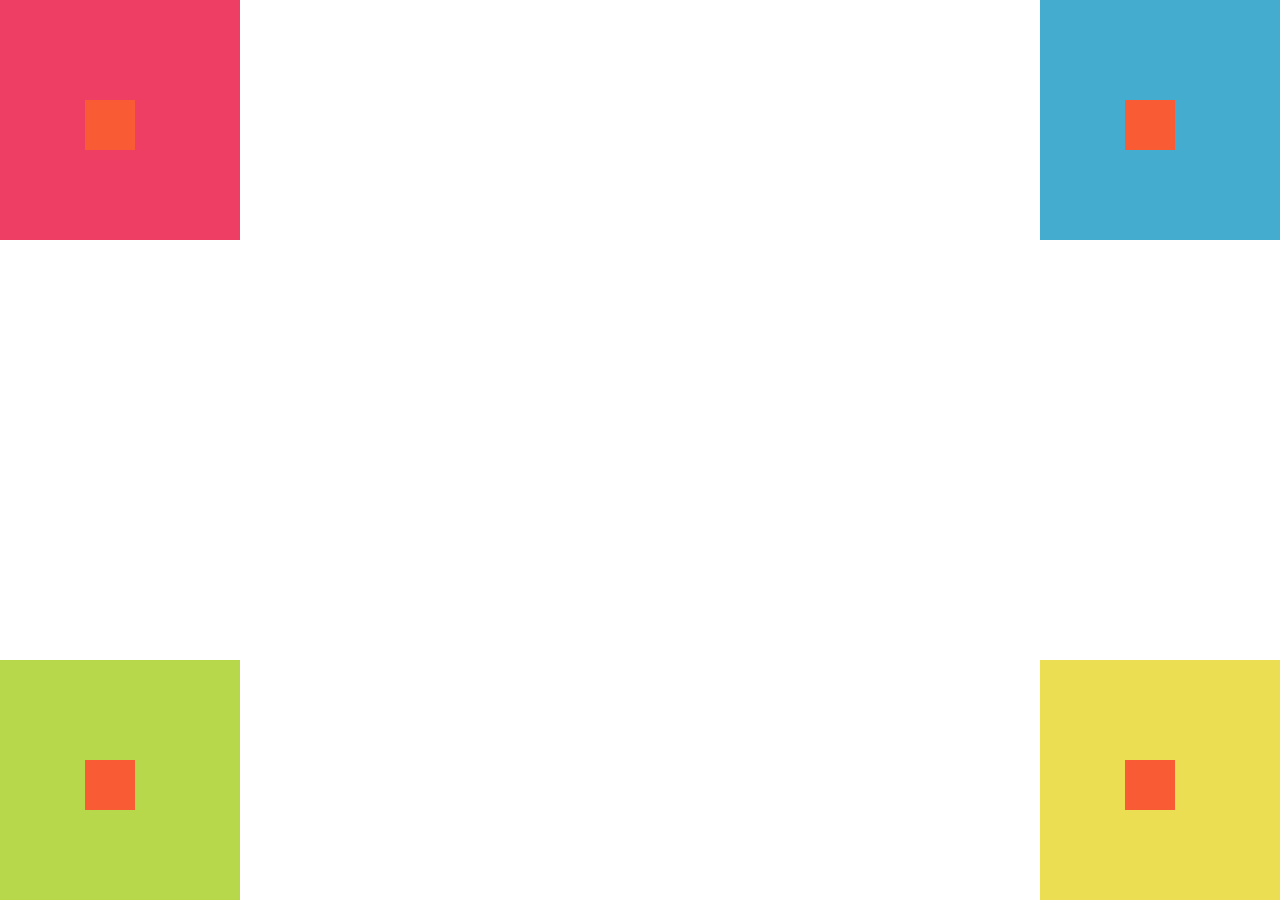
<file: Desafio2Html/index.html>
<!DOCTYPE html>
<html lang="es">
<head>
	<meta charset="utf-8">
	<title>Desafio 2 Html</title>
	<link rel="stylesheet" type="text/css" href="css/estilos.css">
</head>
<body>
	<html>
	<body>
		<div class="rojo" >
			<div class="anaranjado"></div>
		</div>
		<div class="azul">
			<div class="anaranjado"></div>
		</div>
		<div class="verde">
			<div class="anaranjado"></div>
		</div>
		<div class="amarillo">
			<div class="anaranjado"></div>
		</div>
	</body>
	</html>
</body>
</html>
</file>
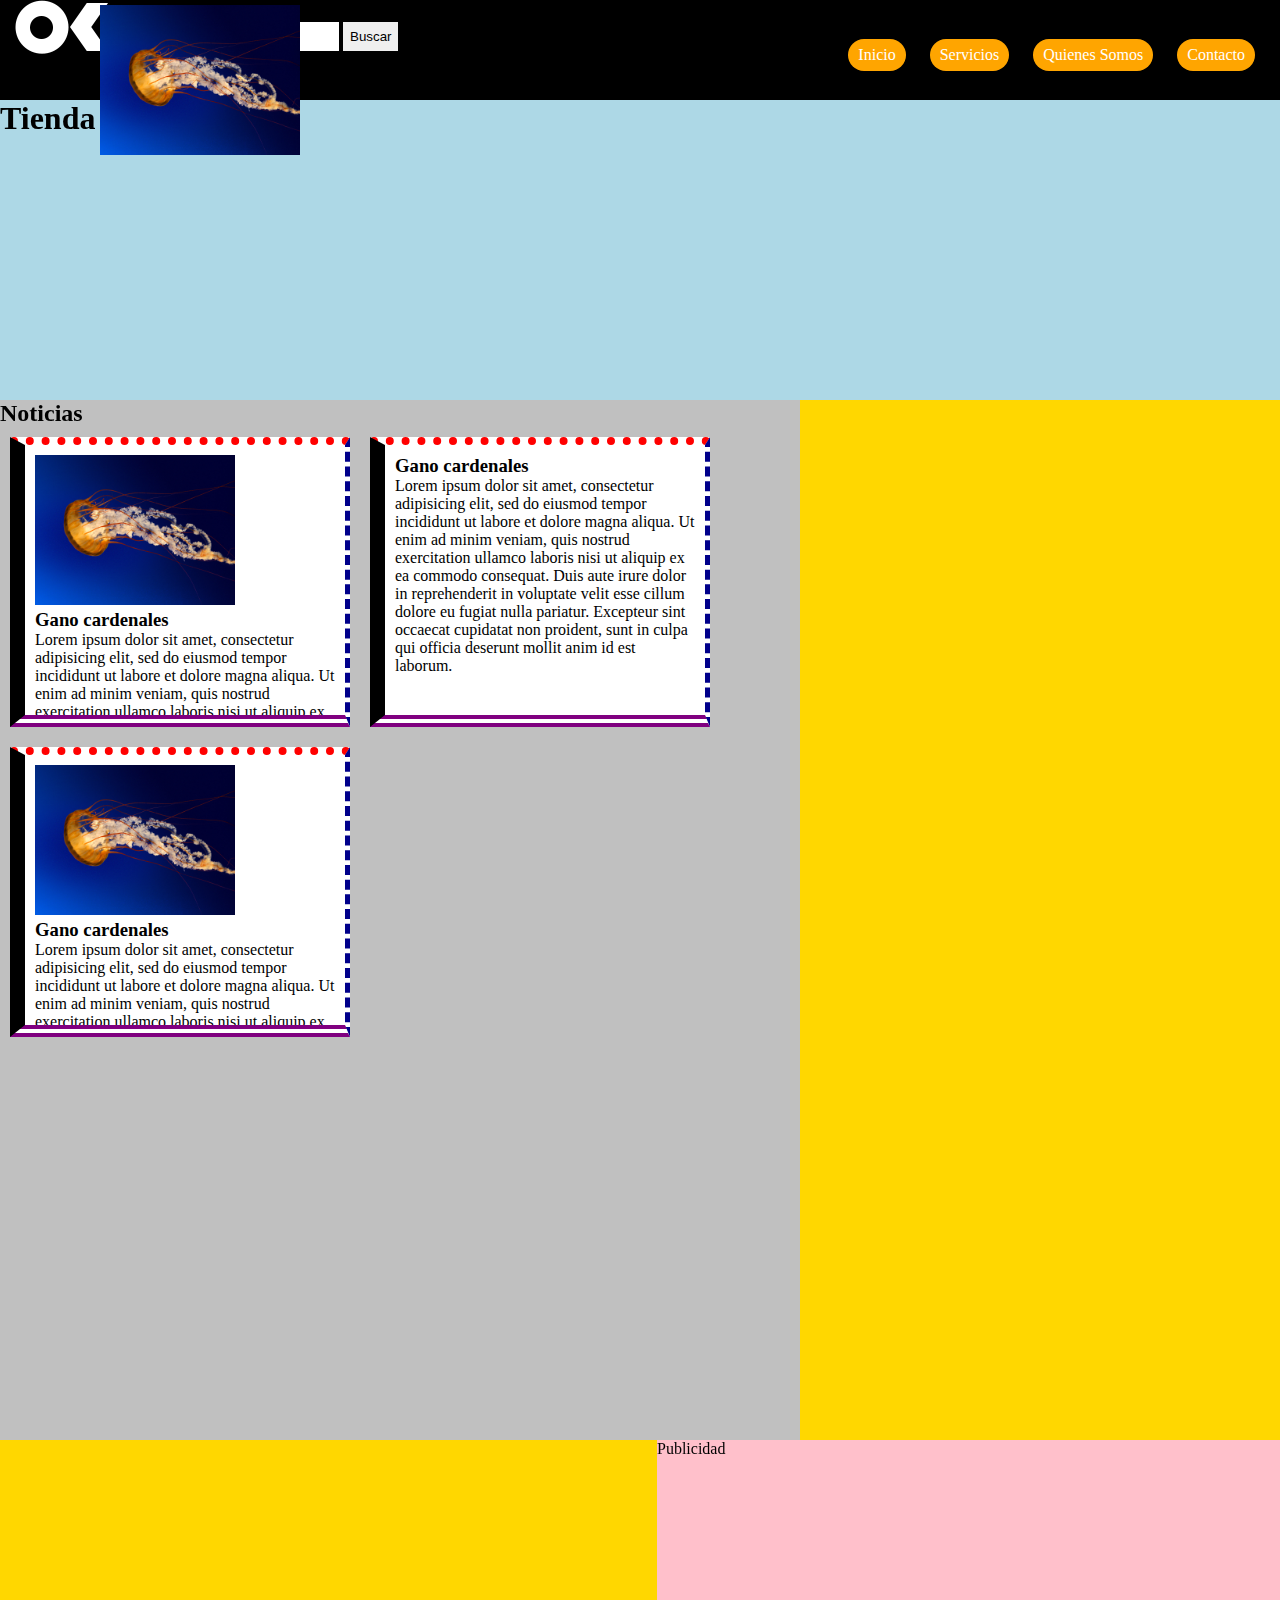
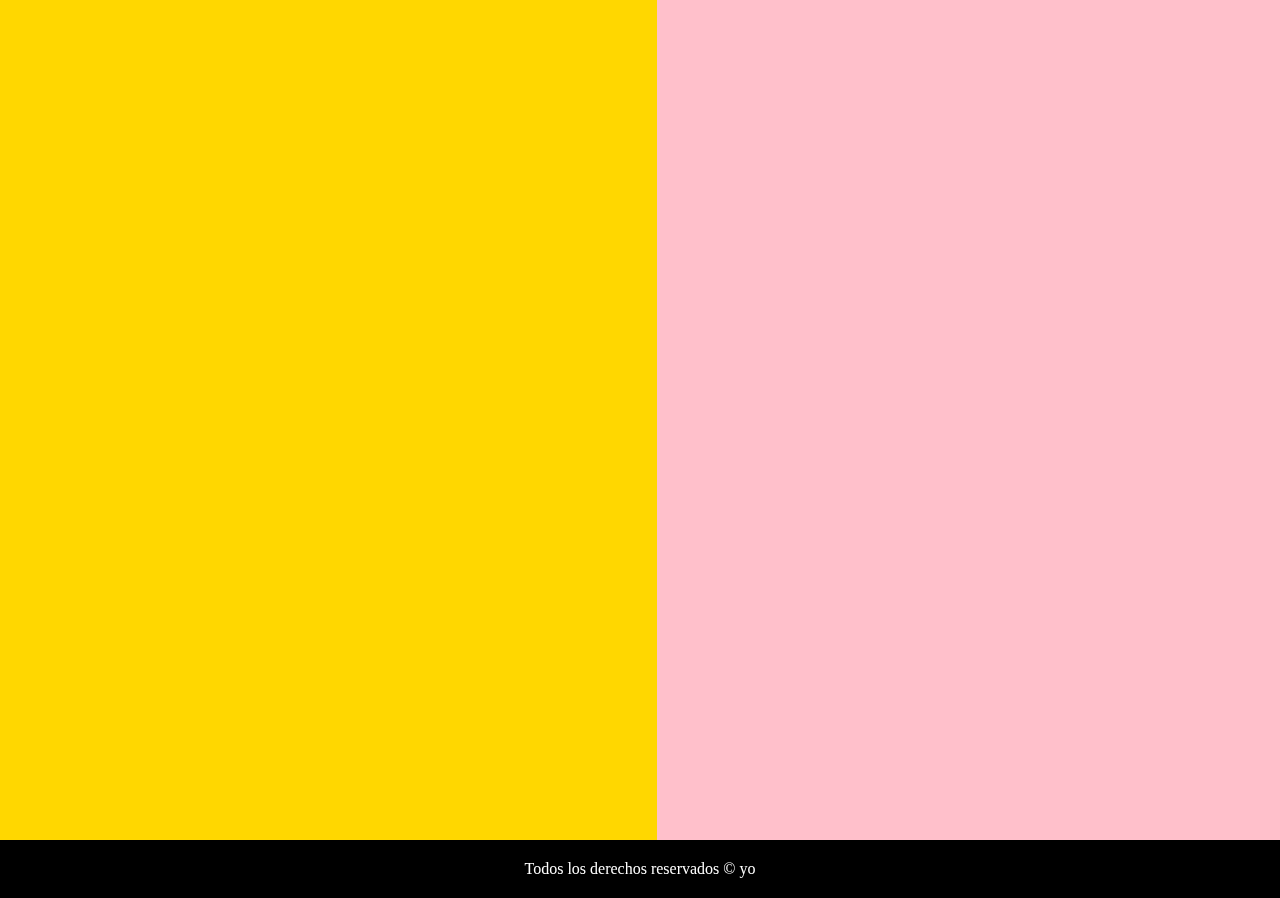
<file: 28-01-index.html>
<!DOCTYPE html>
<html lang="es">
<head>
	<meta charset="utf-8">
	<title>Clase 1 de html2 y css</title>
	<link rel="stylesheet" type="text/css" href="css/estilos.css">
</head>
<body>
<header>
	<figure>
	<img src="img/logo.png">
</figure>
<div>
	<form action="">
		<input type="text">
		<input type="submit" value="Buscar">
	</form>
</div>
	<nav>
		<ul>
			<li>
				<a href="#">Inicio</a>
			</li>

			<li>
				<a href="#">Servicios</a>
				<ul>
					<li>item1</li>
					<li>item2</li>
					<li>item3</li>
					<li>item4</li>
					<li>item5</li>
				</ul>
			</li>

			<li>
				<a href="#">Quienes Somos</a>
			</li>

			<li>
				<a 
			href="#">Contacto</a>
		</li>

		</ul>
	</nav>
</header>
<section id="banner">
	<h1>Tienda</h1>
</section>
<section id="noticias">
	<h2>Noticias</h2>
	<article>
		<img src="img/imagen01.jpg">
		<h3>
			Gano cardenales
		</h3>
		<p>Lorem ipsum dolor sit amet, consectetur adipisicing elit, sed do eiusmod
		tempor incididunt ut labore et dolore magna aliqua. Ut enim ad minim veniam,
		quis nostrud exercitation ullamco laboris nisi ut aliquip ex ea commodo
		consequat. Duis aute irure dolor in reprehenderit in voluptate velit esse
		cillum dolore eu fugiat nulla pariatur. Excepteur sint occaecat cupidatat non
		proident, sunt in culpa qui officia deserunt mollit anim id est laborum.</p>
	</article>
	<article>
		<img src="img/imagen01.jpg" class="imagen-relativa">
		<h3>
			Gano cardenales
		</h3>
		<p>Lorem ipsum dolor sit amet, consectetur adipisicing elit, sed do eiusmod
		tempor incididunt ut labore et dolore magna aliqua. Ut enim ad minim veniam,
		quis nostrud exercitation ullamco laboris nisi ut aliquip ex ea commodo
		consequat. Duis aute irure dolor in reprehenderit in voluptate velit esse
		cillum dolore eu fugiat nulla pariatur. Excepteur sint occaecat cupidatat non
		proident, sunt in culpa qui officia deserunt mollit anim id est laborum.</p>
	</article>
	<article>
		<img src="img/imagen01.jpg">
		<h3>
			Gano cardenales
		</h3>
		<p>Lorem ipsum dolor sit amet, consectetur adipisicing elit, sed do eiusmod
		tempor incididunt ut labore et dolore magna aliqua. Ut enim ad minim veniam,
		quis nostrud exercitation ullamco laboris nisi ut aliquip ex ea commodo
		consequat. Duis aute irure dolor in reprehenderit in voluptate velit esse
		cillum dolore eu fugiat nulla pariatur. Excepteur sint occaecat cupidatat non
		proident, sunt in culpa qui officia deserunt mollit anim id est laborum.</p>
	</article>
</section>
<aside>
	<p>Publicidad</p>
</aside>
<footer><p>Todos los derechos reservados &copy; yo</p></footer>
</body>
</html>
</file>
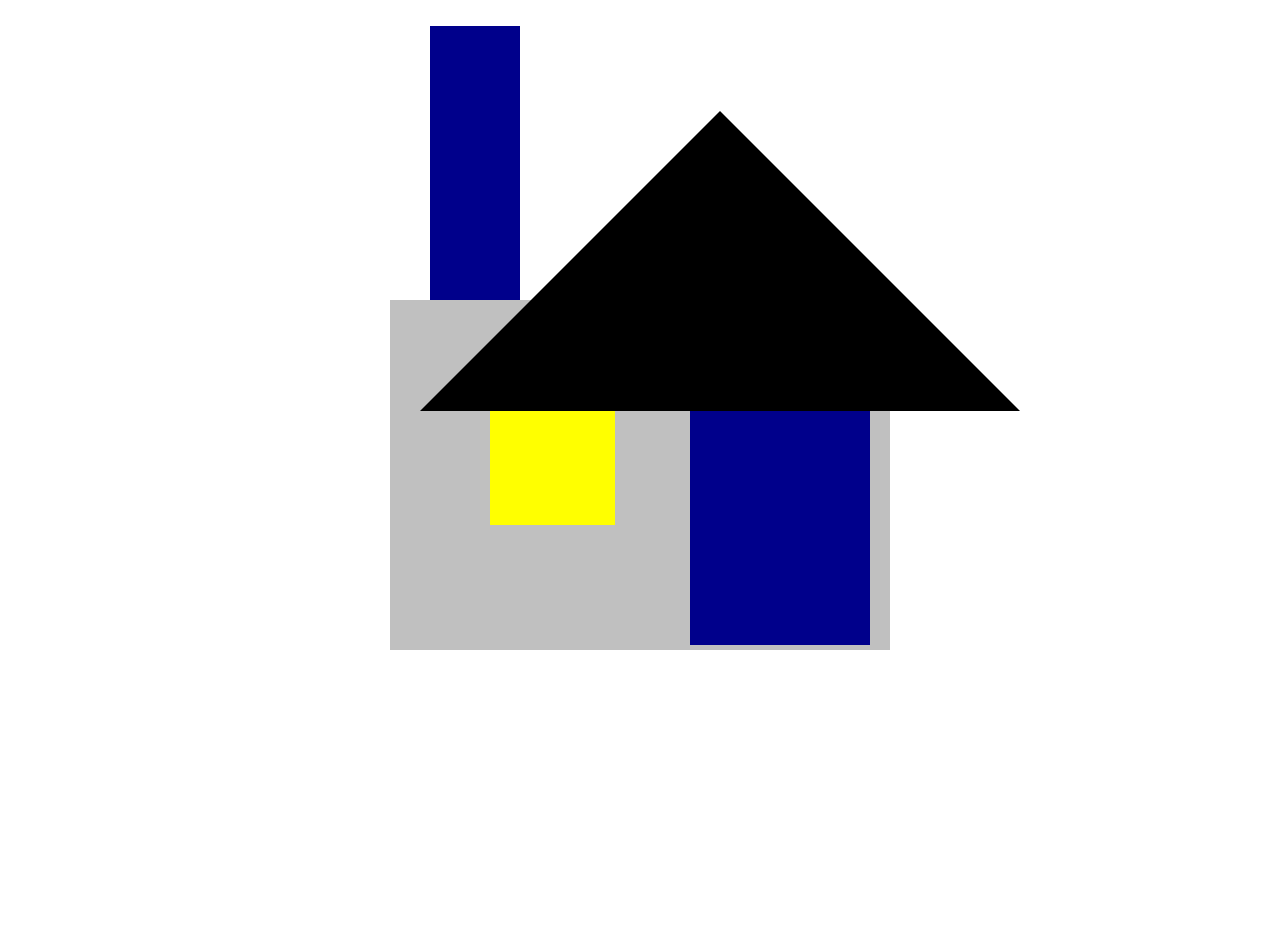
<file: casita05-02.html>
<!DOCTYPE html>
<html >
<head>
	<meta charset="utf-8">
	<title>casita</title>
	<link rel="stylesheet" type="text/css" href="css/estilocasa.css">
</head>
<body>
	<div class="fachada">
		<div class="ventana">
			<div class="ven1"></div>
			<div class="ven2"></div>
			<div class="ven3"></div>
			<div class="ven4"></div>
		</div>
		<div class="puerta"></div>
		<div class="techo"></div>
		<div class="chimenea"></div>
	</div>

</body>
</html>
</file>
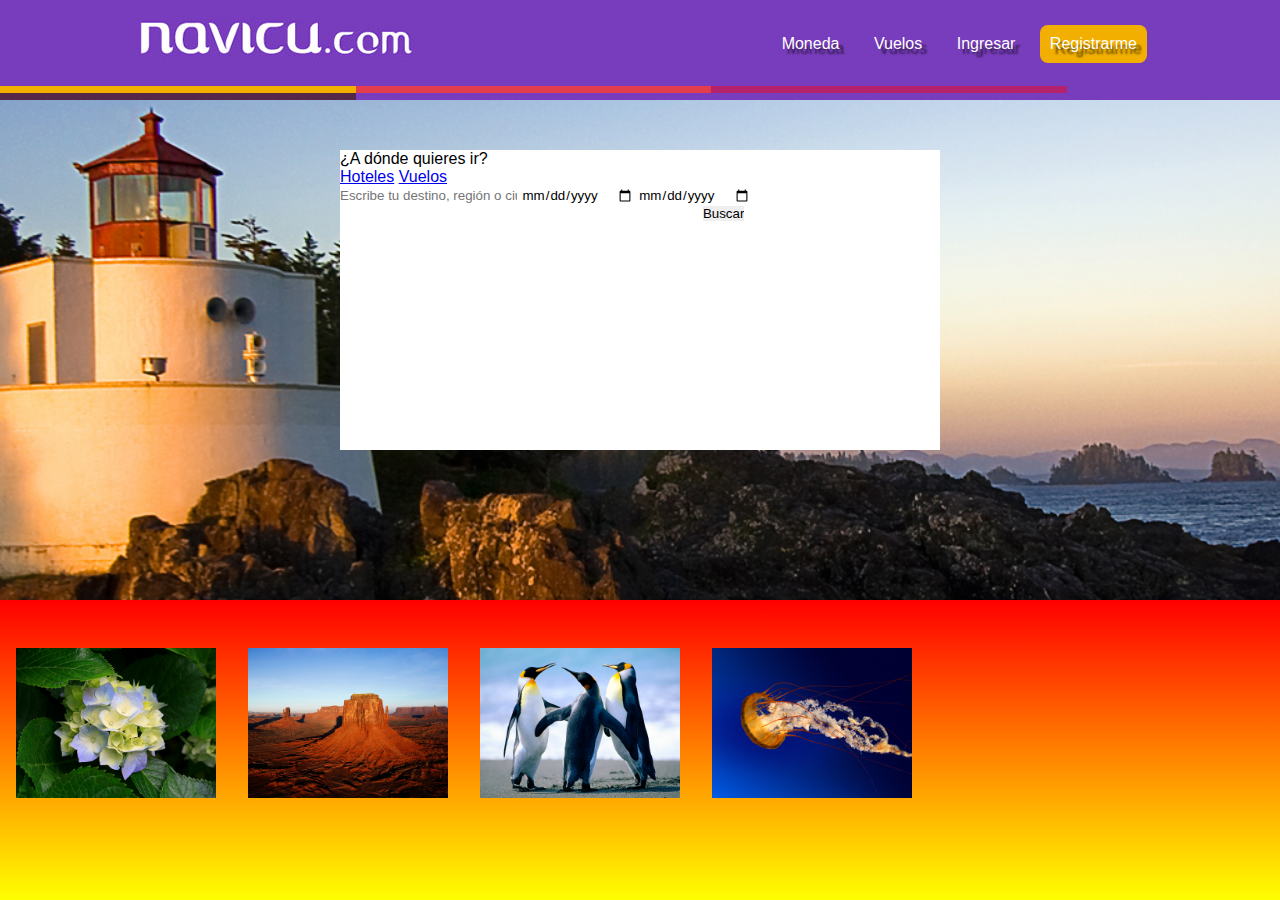
<file: navicu.html>
<!DOCTYPE html>
<html>
<head>
	<meta charset="utf-8">
	<title></title>
	<link rel="stylesheet" type="text/css" href="css/navicu.css">
</head>
<body>
	<header>
		<div class="margenes">
			<figure>
				<img src="img/logo-navicu.jpg" title="logo-navicu" alt="logo navicu">
			</figure>
			<nav>
				<ul>
					<li><a href="#">Moneda</a></li>
					<li><a href="#">Vuelos</a></li>
					<li><a href="#">Ingresar</a></li>
					<li><a href="#">Registrarme</a></li>
				</ul>
			</nav>
		</div>

		<div class="franjas">
			<div></div>
			<div></div>
			<div></div>
			<div></div>
			
		</div>
	</header>

	<section id="principal">
		<div>
			<form>
				<div>
					<div>
						<p>¿A dónde quieres ir?</p>
					</div>
					<div>
						<a href="#">Hoteles</a>
						<a href="#">Vuelos</a>
					</div>
				</div>
				<div>
					<input type="text" name="destino" placeholder="Escribe tu destino, región o ciudad">
					<input type="date" name="fecha-inicio">
					<input type="date" name="fecha-fin">
					<input type="number" name="cantidad-adultos">
					<input type="number" name="cantidad-niños">
					<input type="number" name="cantidad-habitacion">
					<input type="submit" name="buscar" value="Buscar">
				</div>
			</form>
		</div>
	</section>
	<section id="destinos">
		<div class="foto-destino">
			<img src="img/Hydrangeas.jpg" title="destinos" alt="destinos" class="imagen-rotando">
		</div>
		<div class="foto-destino">
			<img src="img/Desert.jpg" title="destinos" alt="destinos" class="imagen-estirada">
		</div>
		<div class="foto-destino">
			<img src="img/Penguins.jpg" title="destinos" alt="destinos" class="imagen-escalando">
		</div>
		<div class="foto-destino">
			<img src="img/Jellyfish.jpg" title="destinos" alt="destinos" class="imagen-trasladada">
		</div>

	</section>

</body>
</html>
</file>
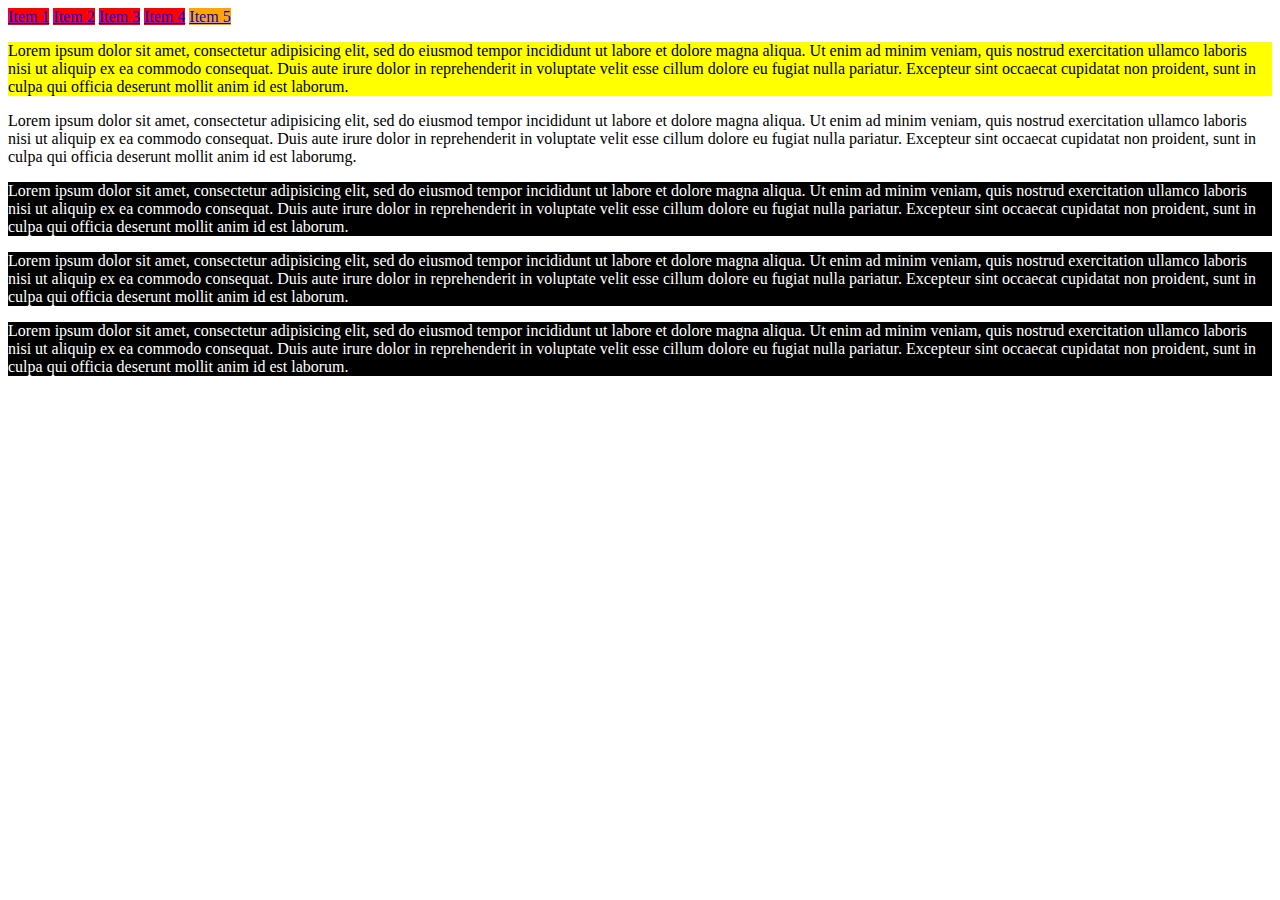
<file: selectore.html>
<!DOCTYPE html>
<html>
<head>
	<meta charset="utf-8">
	<title>selectores avanzados</title>
	<link rel="stylesheet" type="text/css" href="css/selectores.css">
</head>
<body >
	<section id="enlace">
		<a href="servicios">Item 1</a>
		<a href="contactos">Item 2</a>
		<a href="sobre-mi">Item 3</a>
		<a href="productos">Item 4</a>
		<a href="preguntas">Item 5</a>
	</section>
	<p>Lorem ipsum dolor sit amet, consectetur adipisicing elit, sed do eiusmod
	tempor incididunt ut labore et dolore magna aliqua. Ut enim ad minim veniam,
	quis nostrud exercitation ullamco laboris nisi ut aliquip ex ea commodo
	consequat. Duis aute irure dolor in reprehenderit in voluptate velit esse
	cillum dolore eu fugiat nulla pariatur. Excepteur sint occaecat cupidatat non
	proident, sunt in culpa qui officia deserunt mollit anim id est laborum.</p>
	
<div>
	<p>Lorem ipsum dolor sit amet, consectetur adipisicing elit, sed do eiusmod
	tempor incididunt ut labore et dolore magna aliqua. Ut enim ad minim veniam,
	quis nostrud exercitation ullamco laboris nisi ut aliquip ex ea commodo
	consequat. Duis aute irure dolor in reprehenderit in voluptate velit esse
	cillum dolore eu fugiat nulla pariatur. Excepteur sint occaecat cupidatat non
	proident, sunt in culpa qui officia deserunt mollit anim id est laborumg.</p>
</div>


	<p>Lorem ipsum dolor sit amet, consectetur adipisicing elit, sed do eiusmod
	tempor incididunt ut labore et dolore magna aliqua. Ut enim ad minim veniam,
	quis nostrud exercitation ullamco laboris nisi ut aliquip ex ea commodo
	consequat. Duis aute irure dolor in reprehenderit in voluptate velit esse
	cillum dolore eu fugiat nulla pariatur. Excepteur sint occaecat cupidatat non
	proident, sunt in culpa qui officia deserunt mollit anim id est laborum.</p>


	<p>Lorem ipsum dolor sit amet, consectetur adipisicing elit, sed do eiusmod
	tempor incididunt ut labore et dolore magna aliqua. Ut enim ad minim veniam,
	quis nostrud exercitation ullamco laboris nisi ut aliquip ex ea commodo
	consequat. Duis aute irure dolor in reprehenderit in voluptate velit esse
	cillum dolore eu fugiat nulla pariatur. Excepteur sint occaecat cupidatat non
	proident, sunt in culpa qui officia deserunt mollit anim id est laborum.</p>

	<p>Lorem ipsum dolor sit amet, consectetur adipisicing elit, sed do eiusmod
	tempor incididunt ut labore et dolore magna aliqua. Ut enim ad minim veniam,
	quis nostrud exercitation ullamco laboris nisi ut aliquip ex ea commodo
	consequat. Duis aute irure dolor in reprehenderit in voluptate velit esse
	cillum dolore eu fugiat nulla pariatur. Excepteur sint occaecat cupidatat non
	proident, sunt in culpa qui officia deserunt mollit anim id est laborum.</p>

</body>
</html>
</file>
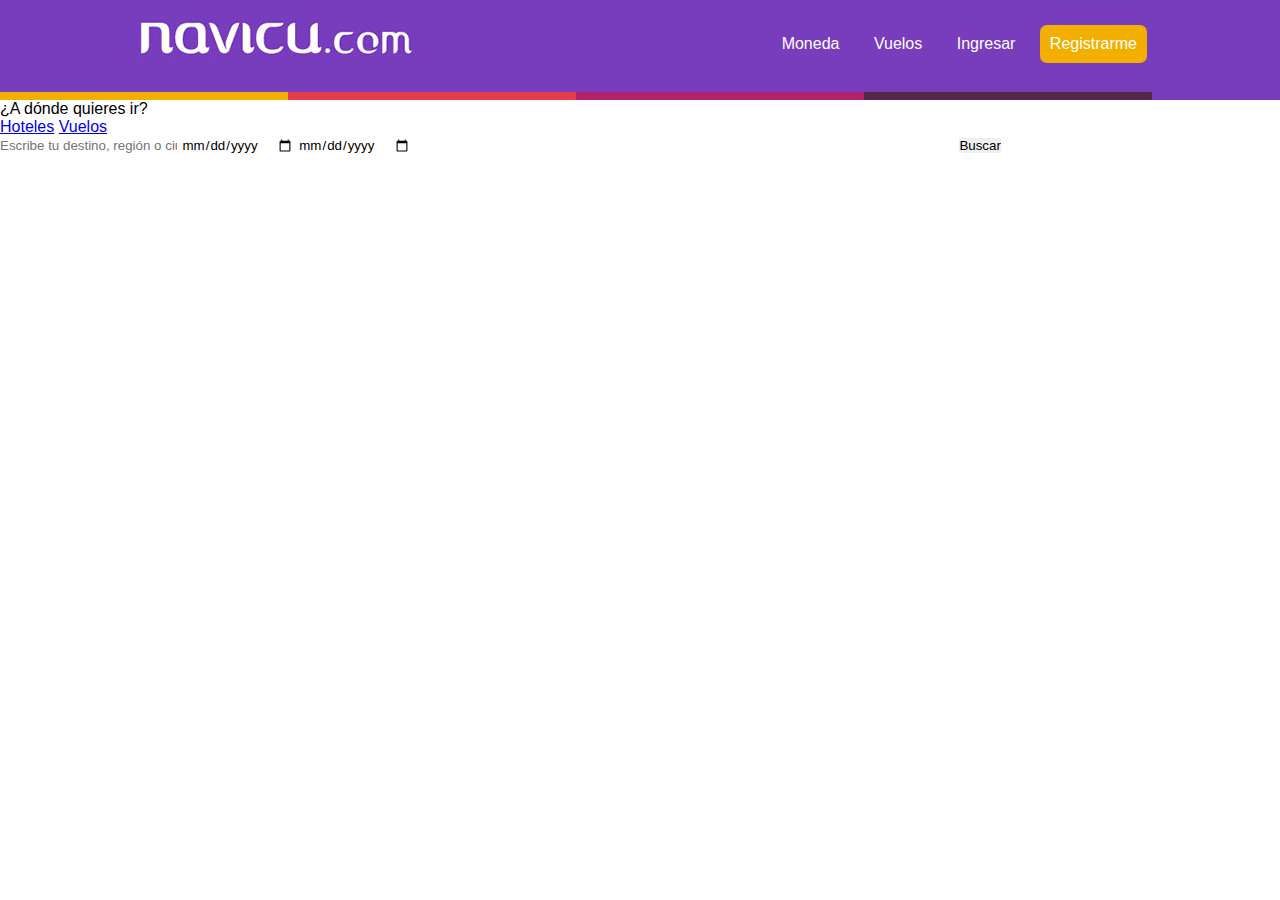
<file: clase 3 - profe/navicu.html>
<!DOCTYPE html>
<html>
<head>
	<meta charset="utf-8">
	<title>NAVICU</title>
	<link rel="stylesheet" type="text/css" href="css/navicu.css">
</head>
<body>
	<header>
		<div class="margenes">
			<figure>
				<img src="img/logo-navicu.jpg" title="logo-navicu" alt="Logo NAVICU">
			</figure>
			<nav>
				<ul>
					<li><a href="#">Moneda</a></li>
					<li><a href="#">Vuelos</a></li>
					<li><a href="#">Ingresar</a></li>
					<li><a href="#">Registrarme</a></li>
				</ul>
			</nav>
		</div>
		<div class="franjas">
			<div></div>
			<div></div>
			<div></div>
			<div></div>
		</div>
	</header>
	<section id="principal">
		<div>
			<form>
				<div>
					<div>
						<p>¿A dónde quieres ir?</p>
					</div>
					<div>
						<a href="#">Hoteles</a>
						<a href="#">Vuelos</a>
					</div>
				</div>
				<div>
					<input type="text" name="destino" placeholder="Escribe tu destino, región o ciudad">
					<input type="date" name="fecha-inicio">
					<input type="date" name="fecha-fin">
					<input type="number" name="cantidad-adultos">
					<input type="number" name="cantidad-niños">
					<input type="number" name="cantidad-habitacion">
					<input type="submit" name="buscar" value="Buscar">
				</div>
			</form>
		</div>
	</section>
</body>
</html>
</file>
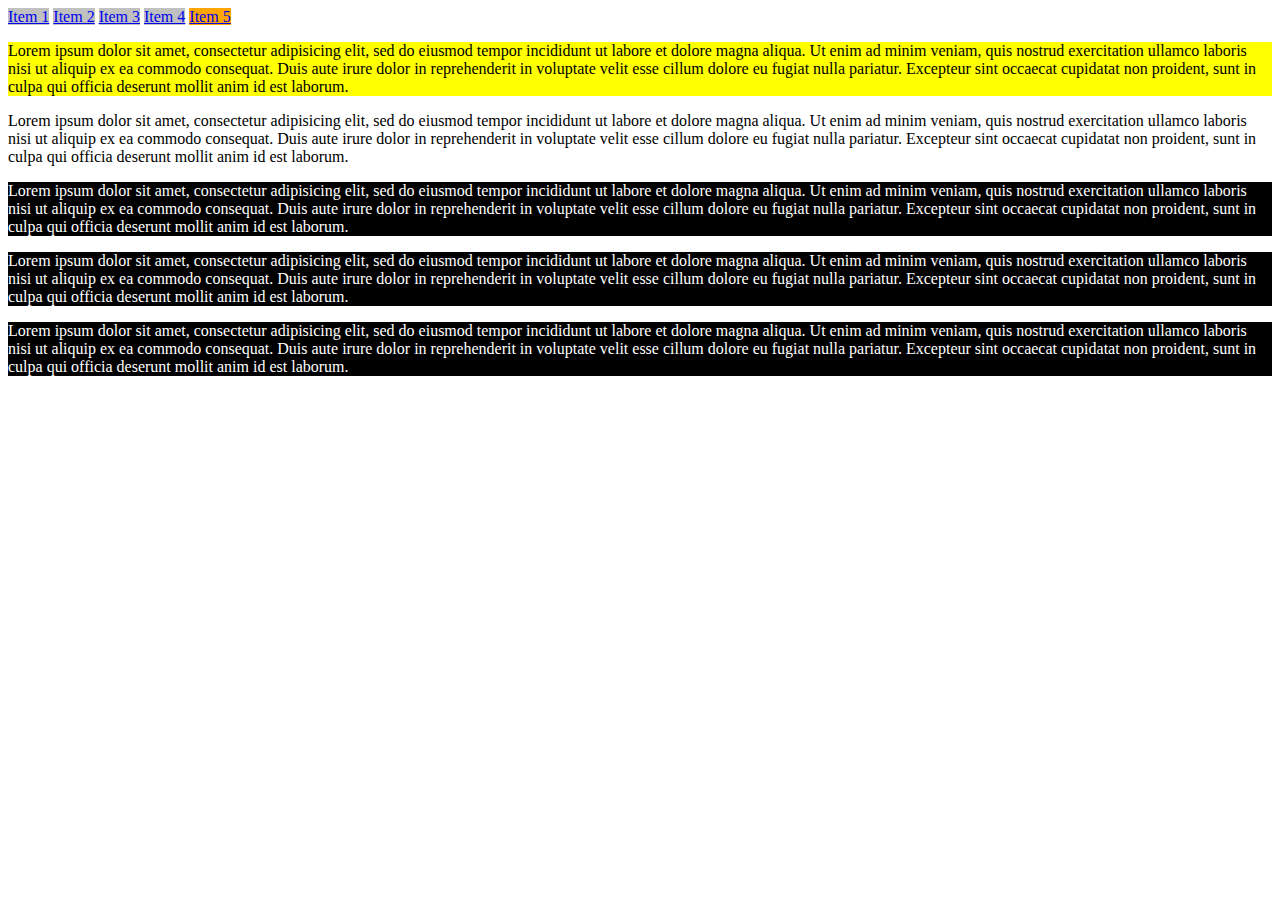
<file: clase 3 - profe/selectores.html>
<!DOCTYPE html>
<html>
<head>
	<meta charset="utf-8">
	<title>Selectores avanzados</title>
	<link rel="stylesheet" type="text/css" href="css/selectores.css">
</head>
<body>

	<section id="enlaces">
		<a href="servicios">Item 1</a>
		<a href="contacto">Item 2</a>
		<a href="sobre-mi">Item 3</a>
		<a href="productos">Item 4</a>
		<a href="preguntas">Item 5</a>
	</section>

	<p>Lorem ipsum dolor sit amet, consectetur adipisicing elit, sed do eiusmod
	tempor incididunt ut labore et dolore magna aliqua. Ut enim ad minim veniam,
	quis nostrud exercitation ullamco laboris nisi ut aliquip ex ea commodo
	consequat. Duis aute irure dolor in reprehenderit in voluptate velit esse
	cillum dolore eu fugiat nulla pariatur. Excepteur sint occaecat cupidatat non
	proident, sunt in culpa qui officia deserunt mollit anim id est laborum.</p>

	<div>
		<p>Lorem ipsum dolor sit amet, consectetur adipisicing elit, sed do eiusmod
		tempor incididunt ut labore et dolore magna aliqua. Ut enim ad minim veniam,
		quis nostrud exercitation ullamco laboris nisi ut aliquip ex ea commodo
		consequat. Duis aute irure dolor in reprehenderit in voluptate velit esse
		cillum dolore eu fugiat nulla pariatur. Excepteur sint occaecat cupidatat non
		proident, sunt in culpa qui officia deserunt mollit anim id est laborum.</p>
	</div>

	<p>Lorem ipsum dolor sit amet, consectetur adipisicing elit, sed do eiusmod
	tempor incididunt ut labore et dolore magna aliqua. Ut enim ad minim veniam,
	quis nostrud exercitation ullamco laboris nisi ut aliquip ex ea commodo
	consequat. Duis aute irure dolor in reprehenderit in voluptate velit esse
	cillum dolore eu fugiat nulla pariatur. Excepteur sint occaecat cupidatat non
	proident, sunt in culpa qui officia deserunt mollit anim id est laborum.</p>


	<p>Lorem ipsum dolor sit amet, consectetur adipisicing elit, sed do eiusmod
	tempor incididunt ut labore et dolore magna aliqua. Ut enim ad minim veniam,
	quis nostrud exercitation ullamco laboris nisi ut aliquip ex ea commodo
	consequat. Duis aute irure dolor in reprehenderit in voluptate velit esse
	cillum dolore eu fugiat nulla pariatur. Excepteur sint occaecat cupidatat non
	proident, sunt in culpa qui officia deserunt mollit anim id est laborum.</p>

	<p>Lorem ipsum dolor sit amet, consectetur adipisicing elit, sed do eiusmod
	tempor incididunt ut labore et dolore magna aliqua. Ut enim ad minim veniam,
	quis nostrud exercitation ullamco laboris nisi ut aliquip ex ea commodo
	consequat. Duis aute irure dolor in reprehenderit in voluptate velit esse
	cillum dolore eu fugiat nulla pariatur. Excepteur sint occaecat cupidatat non
	proident, sunt in culpa qui officia deserunt mollit anim id est laborum.</p>

</body>
</html>
</file>
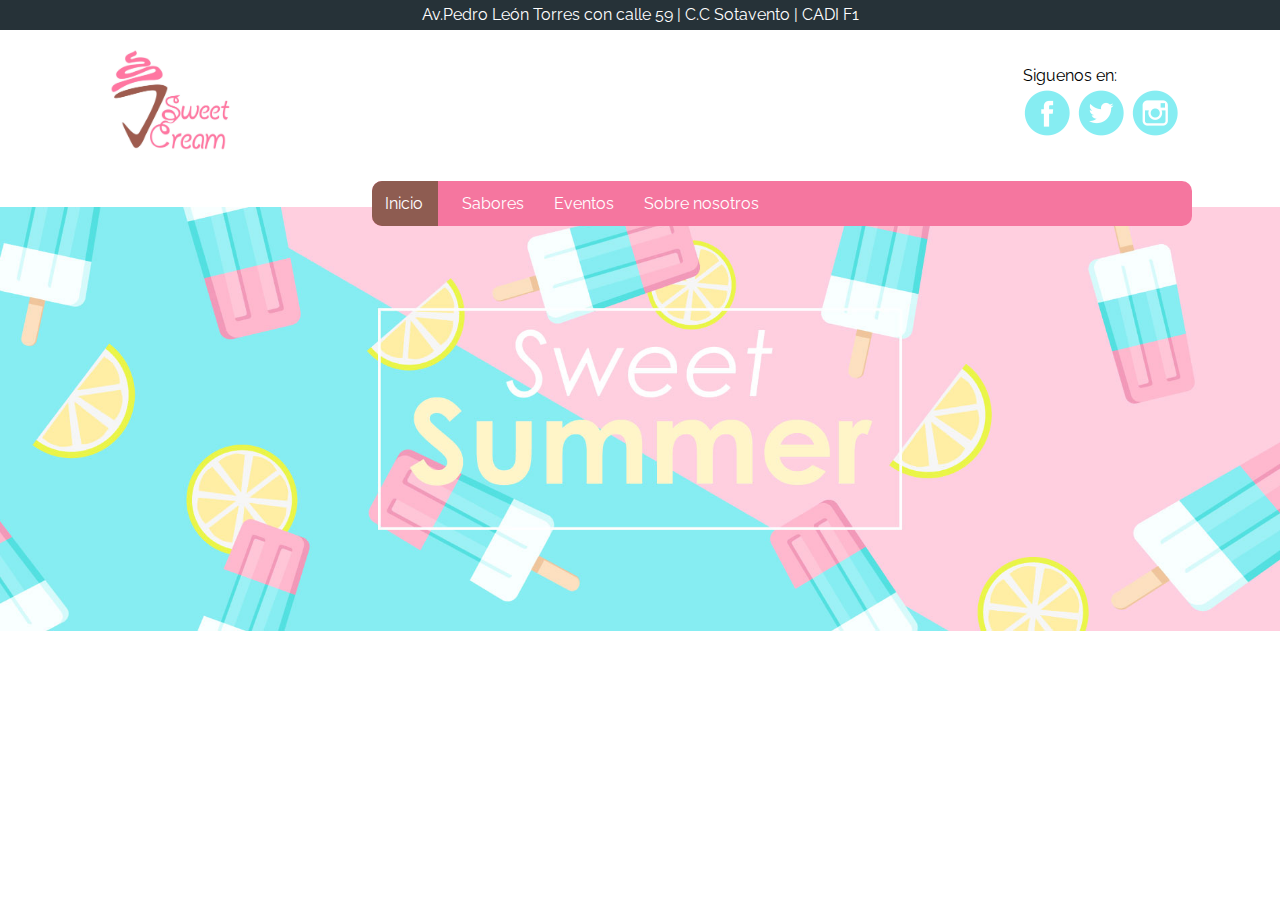
<file: Desafio2Html/index2.html>
<!DOCTYPE html>
	<html lang="es">
	<head>
		<meta charset="utf-8">
		<title>Desafio 1 Html y css nvl 2</title>
		<link rel="stylesheet" type="text/css" href="css/estilos2.css">
	</head>
	<body>

		<p id="tope">Av.Pedro León  Torres con calle 59 | C.C Sotavento | CADI F1</p>
			
		<header>

			<figure>
				<img id="logo" src="img/logo-heladeria.png">
			</figure>

			<figure class="redes">
				<p id="rede">Siguenos en:</p>
				<img class="f" src="img/facebook.png">
				<img class="f" src="img/twitter.png">
				<img class="f" src="img/instagram.png">
			</figure>
		</header>
		<nav>
			<ul>
				<li class="marron" class= "los-li" >
					<a href="index2.html" class="color-letra">Inicio</a>
				</li>

				<li class="los-li">
					<a href="sabores.html" class="color-letra">Sabores</a>
					<ul>
						<li>Vainilla</li>
						<li>Fresa</li>
						<li>Chocolate</li>
						<li>Stracciatella</li>
						<li>Limon</li>
						<li>Yogurt</li>
					</ul>
				</li>

				<li class="los-li">
					<a href="eventos.html"class="color-letra">Eventos</a>
				</li>

				<li class="los-li">
					<a href="sobrenosotros.html" class="color-letra">Sobre nosotros</a>
				</li>
			</ul>
		</nav>
		<div>
			<figure>
				<img id="banner"src="img/banner.jpg">
			</figure>
		</div>
	</body>
	</html>
</file>
<file: Desafio2Html/css/estilos.css>
*{
	padding:0;margin:0;border:0;
}
.rojo{
	background:#ee3e64;
	padding:95px;
	position:fixed;
	top:0px;left:0px;
	z-index:3;
}
.azul{
	background:#44accf;
	padding:95px;
	position:fixed;
	right:0px;top:0px;
	z-index:2;
}
.verde{
	background:#b7d84b;
	padding:95px;
	position:fixed;
	left:0px;
	z-index: 1;
	bottom: 0px;
}
.amarillo{
	background:#ebde52;
	padding:95px;
	position:fixed;
	right:0px;
	z-index:4;
	bottom: 0px;
}
.anaranjado{
	background:#f95b34;
	padding:25px;
	margin:0 auto;
	position:relative;
	top:5px;right:10px;
}
/*No le coloque mucho padding porque los cuadros se ven muy grandes,pero si lo ve a traves de inspeccionar ocurre la fusion o disminuyendo el zoom*/
</file>
<file: css/estilos.css>
body{
	background: gold;
}

nav li a{
	text-decoration: none;
	color: white;

}
ul{
	list-style: none;
}
*{
	margin:0;
	padding: 0;
	border:0;
}
header{
	background: black;
	height: 100px;
	padding: 0px 15px;
}
figure{
	float: left;
}
nav{
	float: right;
}



nav li{
	/*float: left;*/
	display: inline-block;
	margin: 10px;
	background: orange;
	padding: 7px 10px;
	border-radius: 20px;
}
nav li:hover{
background: blue;
/*visibility: hidden;*/
display:none;
}
nav li ul{
	position: absolute;
	display: none;
}
nav li ul li{
	display: block;

}
nav li:hover ul{
	display: block;
	
}


#banner{
	background: lightblue;
	height: 300px;
}
#noticias{
	background: silver;
	height: 1040px;
	width: 800px;
	float: left;

}
#noticias article{
	width: 300px;
	background: white;
	height: 250px;

	/*margin-top:20px;
	margin-left: 80px;
	margin-bottom: 10px;*/
	margin: 10px;
	padding: 10px;

	border-top: 8px dotted red;
	border-right: 5px  dashed darkblue;
	border-bottom: 12px double purple;
	border-left: 15px solid black;
	/*border:5px dashed red;*/
	/*
	estilos de border:solid,dotted,dashed,double;
	*/
	float: left;
	overflow: auto;
}
#noticias article img{
	width: 100%;
}
aside{
	width: 623px;
	height: 1000px;
	background: pink;
	float: right;
}

footer{
	background: black;
	color :white;
	text-align:center;
	clear:both;
	padding: 20px;
}
.imagen-relativa{
	position: fixed;
	top:5px; 
	right:;
	left:100px;
	bottom:;

}
form{
	position: relative;
	top:22px;
	left: 40px;

}
input{
	padding: 7px;
}
#noticias article img{
	width: 200px;
}
</file>
<file: css/estilocasa.css>
*{
	padding: 0;
	margin: 0;
	border: 0;
}
.fachada{
	width: 500px;
	height: 350px;
	background: silver;
	margin: 300px auto;
	/*position:absolute;*/
	

}
.ventana{
	width: 125px;
	height: 125px;
	background:yellow;
	position: relative;
	left: 100px;
	bottom: -100px;
	/*position:relative;*/
}
.puerta{
	width: 100px;
	height: 300px;
	background: darkblue;
	position: relative;
	bottom: 80px;
	left:300px;
	padding: 0 40px;
	/*position:relative;*/

}
.techo:after{
  content: ' ';
  border-top: 300px solid transparent;
  border-right:300px solid transparent;
  border-bottom:300px solid black;
  border-left:300px solid transparent ;
  position: absolute;
  bottom:489px;
  left: 420px;
  /*position:relative;*/

}
.chimenea{
	width: 50px;
	height: 300px;
	background: darkblue;
	position: relative;
	top: -699px;
	left:40px;
	padding: 0 20px;
	z-index: -1;
	/*position:relative;*/
}
.ven1{

}
</file>
<file: css/navicu.css>
*{
	margin: 0;padding: 0;border:0;font-family: sans-serif;
}
header{
	background: #783dbd;
	height: 80px;
	padding: 10px 0;
	position: relative;
}
.margenes{
	width: 80%;
	margin: auto;
}
.margenes  > figure{
	float: left;
}
figure + nav{
	float: right;
	position: relative;
	top: 10px;
}
nav li{
	display: inline-block;
	margin: 5px;
	padding: 10px;
	border-radius: .5em;
}
nav li > a{
	color: white;
	text-decoration: none;
	text-shadow: 5px 5px 2px rgba(0,0,0,.6);
}
nav li:last-child{
	background: #f2af00;
	
}
nav li:last-child:hover{
	box-shadow: inset 0px 0px 20px rgba(10,10,10,.4);
}
.margenes + .franjas{
	clear: both;
	position: absolute;
	bottom: 0;
}
.margenes + .franjas div{
	width: 355.5px;
	height: 7px;
	float: left;
}

.margenes + .franjas div:first-child{
background: #f2af00;
}
.margenes + .franjas div:nth-child(2){
background: #e43e4e;
}
.margenes + .franjas div:nth-child(3){
background: #b5226c;
}
.margenes + .franjas div:nth-child(4){
background: #552749;
} 
#principal{
	height: 500px;
	background-image: url("../img/Lighthouse.jpg");
	background-size:cover;
	background-repeat: no-repeat;
	background-position: top right;
	background-attachment:fixed;
}
#principal > div{
	width: 600px;
	height: 300px;
	background: white;
	margin: auto;
	position: relative;
	top: 50px;
}
#destinos{
	height: 300px;
	/*background: #221438;*/
	background: linear-gradient(red,yellow);
}
.foto-destino{
	width: 200px;
	height: 180px;
	float: left;
	margin: 3em 1em;
}
img[title="destinos"]{
	width: 100%;
	transition: transform 1s linear;

}
.imagen-rotando:hover{
	transform: rotate(20000000deg);
}

.imagen-estirada:hover{
/*transform: skew(60deg);*/
filter: grayscale(100%) blur(10px); 
}

.imagen-escalando:hover{
	transform: scale(1.2);
}
.imagen-trasladada:hover{
	transform: translate(100px);
}
</file>
<file: css/selectores.css>
body > p{
			background: yellow;
}

div + p{
	background: blue;
	color: white;
}
p+p{
	background: pink;
}
p ~ p {
	background: black;
	color: white;
}
a[href]{
	background: orange;
}
a[href*="o"]{
	background:red;
}
</file>
<file: clase 3 - profe/css/navicu.css>
*{
	padding: 0;
	margin: 0;
	border: 0;
	font-family: sans-serif;
}
header{
	background: #783dbd;
	height: 80px;
	padding: 10px 0;
	position: relative;
}
.margenes{
	width: 80%;
	margin: auto;
}
.margenes > figure{
	float: left;
}
figure + nav{
	float: right;
	position: relative;
	top: 10px;
}
nav li{
	display: inline-block;
	margin: 5px;
	padding: 10px;
	border-radius: 7px;
}
nav li > a{
	color: white;
	text-decoration: none;
}
nav li:last-child{
	background: #f2af00;
}
.margenes + .franjas{
	clear: both;
	position: absolute;
	bottom: 0;
}
.margenes + .franjas div{
	width: 288px;
	height: 8px;
	float: left;
}
.margenes + .franjas div:first-child{
	background: #f2af00;
}
.margenes + .franjas div:nth-child(2){
	background: #e43e4e;
}
.margenes + .franjas div:nth-child(3){
	background: #b5226c;
}
.margenes + .franjas div:nth-child(4){
	background: #552749;
}
</file>
<file: clase 3 - profe/css/selectores.css>
body > p{
	background: yellow;
}
div + p{
	background: blue;
	color: white;
}
p + p{
	background: pink;
}
p ~ p{
	background: black;
	color: white;
}
a[href]{
	background: orange;
}
a[href="servicios"]{
	background: purple;
}
a[href*="o"]{
	background: silver;
}
</file>
<file: Desafio2Html/css/estilos2.css>
@import url('https://fonts.googleapis.com/css?family=Raleway&display=swap');
	*{
		margin:0;
		padding: 0;
		border:0;
		font-family: 'Raleway', sans-serif;
	}
	#tope{
		background: #263238;
		color: white;
		text-align: center;
		height: 20px;
		padding: 5px;
	}
	#banner{
		height: 100%;
		width: 100%;
	}
	#rede{
		position: relative;
		bottom: 68px;
		right:99px;
	}
	#logo{
		height: 100px;
		position: relative;
		top: 20px;
		left: 110px;
	}
	.redes{
		float: right;
	}
	.f{
		height: 50px;
		position: relative;
		bottom: 65px;
		right: 100px;
	}
	nav{
		background: #F5769F;
		float: right;
		height: 45px;
		width: 820px;
		position:relative;
		top: 47px;
		left: 70px;
		border-radius: 10px;
	}
	.marron{
		background:#8E5C51;
		padding: 13.2px;
		position: relative;
		bottom: 4px;
		right: 4px;
		width: 40px;
		margin: 4px;
		border-top-left-radius: 10px;
		border-bottom-left-radius: 10px;
	}
	/*
	li{
		float: left;
		margin: 15px
	}*/
		.los-li{
			position: relative;
			bottom: 55px;
			left: 75px;
			float: left;
			margin: 15px;
		}

		ul{
			list-style: none;
		}
		.color-letra{
			text-decoration:none;
			color:white;
			display: block;
		}
		nav li ul{
			background: #F5769F;
			color: white;
			position: absolute;
			display:none;

		}
		nav li:hover ul{
			display:block;
		}
</file>
